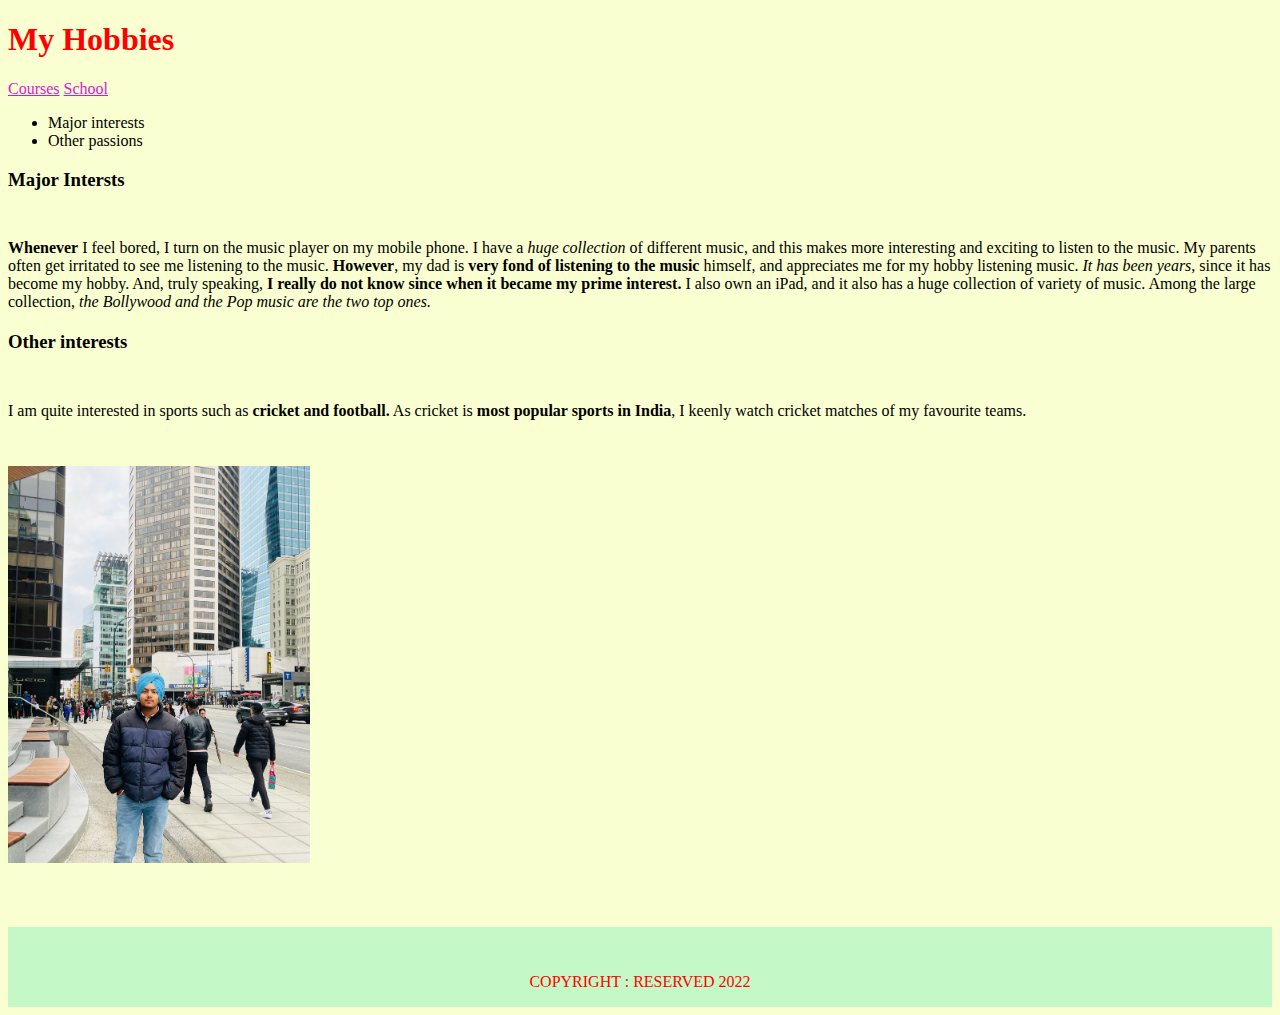
<file: index.html>
<!DOCTYPE html>
<html lang="en-ca">
<head>
    <meta charset="utf-8">
    <title>Personal Website</title>
    <link rel="stylesheet" href="css/stylesheet.css" >
</head>
<body>
    <header><h1>My Hobbies </h1> </header>    
    <nav class="school-courses">
      <a href="../personal_website/misc/courses.html" target="_blank">Courses</a>
      <a href="../personal_website/misc/school.html" target="_blank">School</a>
    </nav>                 
    <nav>  
            <ul>  
           <li>
            Major interests    
            </li>  
            <li>  
            Other passions 
            </li>
            </ul>  
    </nav>  
    

                           
        

    <main>
        <article><h3>Major Intersts</h3>
          <p><b>Whenever</b> I feel bored, I turn on the music player on my mobile phone.

          I have a <em>huge collection</em> of different music, and this makes more interesting and exciting to listen to the music.
           My parents often get irritated to see me listening to the music.
           <b>However</b>, my dad is <strong>very fond of listening to the music</strong> himself, and appreciates me for my hobby listening music.
            <em>It has been years</em>, since it has become my hobby. And, truly speaking, <strong>I really do not know since when it became my prime interest.</strong>
             I also own an iPad, and it also has a huge collection of variety of music. 
             Among the large collection, <em>the Bollywood and the Pop music are the two top ones.</em></p>
         <section> <h3>Other interests</h3> <p>
          I am quite interested in sports such as <b>cricket and football.</b>
         As cricket is <strong>most popular sports in India</strong>, I keenly watch cricket matches of my favourite teams. </p>
          </section>
       </article>
       <aside>
            <p>
               <img src="images/my_image.JPEG" alt = "image of me standimg in vancouver" width="302" height="397">
             </p>      
       </aside>

    </main>    

        <footer>
           <P> COPYRIGHT : RESERVED 2022 </P>
        </footer>

    
     


     






</body>
</html>
</file>
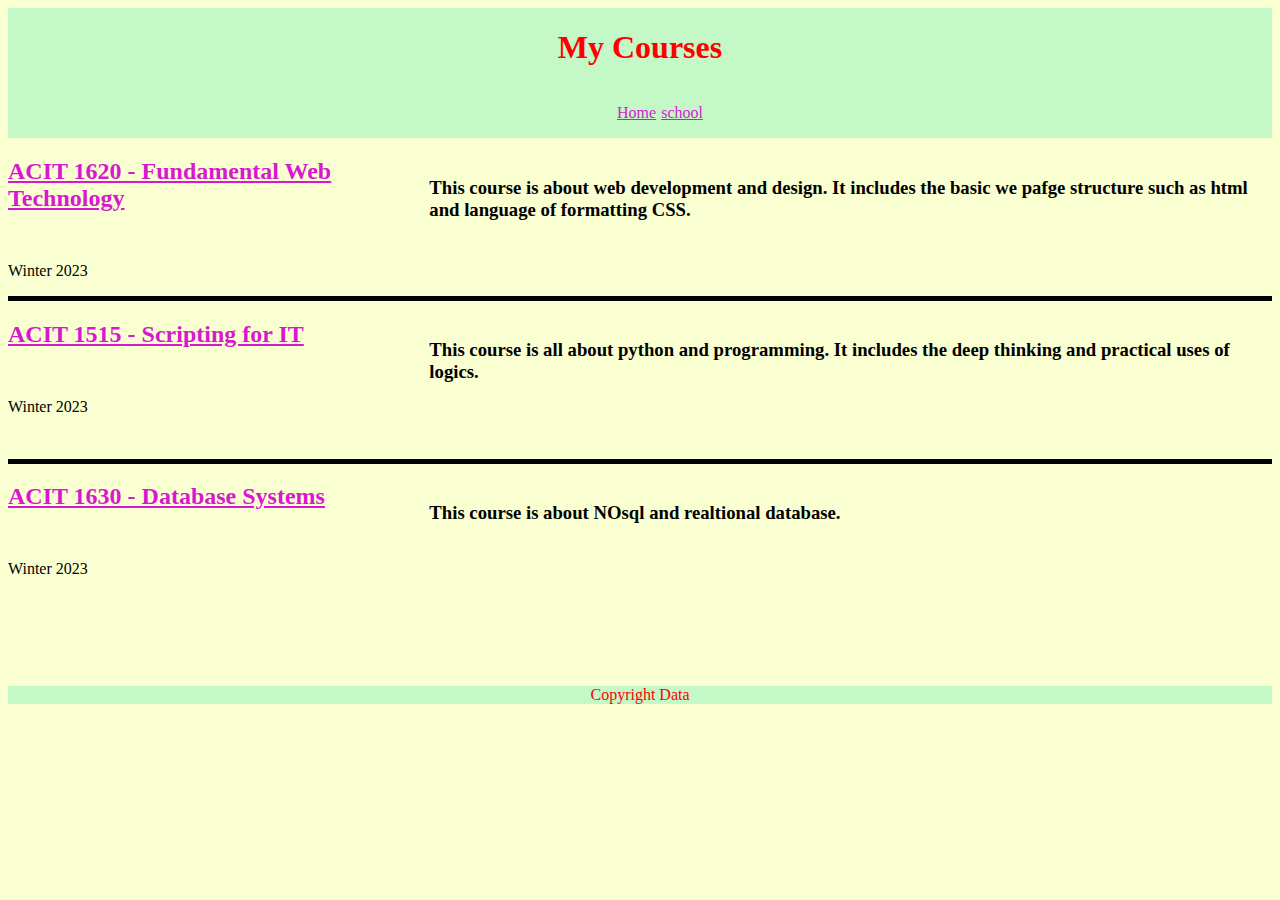
<file: misc/courses.html>
<!DOCTYPE html>
<html lang="en-ca">
<head>
 <meta charset="utf-8">
 <link rel="stylesheet" href="../css/stylesheet.css" >
 <meta name="viewport" content="width=device-width, initial-scale=1.0">
 <title>Courses</title>
</head>
<body>
    <header class="header_course">
    <h1>My Courses</h1>
    <ul>
        <li><a href="../index.html">Home</a></li>
        <li><a href="school.html">school</a></li>
    </ul>
     </header>
    <main class="main-course">
        
            <article class="border-article" id="1620"><a href="https://www.bcit.ca/outlines/20231089205/" target="_blank"><h2>ACIT 1620 - Fundamental Web Technology</h2></a>
        <p>Winter 2023</p>
        </article>

        
        <section class="section_course" ><h3 class="heading3">This course is about web development and design. It includes the basic we pafge structure such as html and language of formatting
            CSS.</h3></section>
            
            <article class="border-article" id="1515"><a href="https://www.bcit.ca/outlines/20231089204/" target="_blank"><h2>ACIT 1515 - Scripting for IT</h2></a><p>Winter 2023</p></article>
            <section class="section_course"><h3>This course is all about python and programming. It includes the deep thinking and practical uses of logics. </h3></section>

            <article id="1630" ><a href="https://www.bcit.ca/outlines/20231089206/" title="Course Outline" target="_blank"><h2>ACIT 1630 - Database Systems</h2></a> <p>Winter 2023</p></article>
            <section ><h3>This course is about NOsql and realtional database.</h3></section>
    </main>
    <footer>Copyright Data</footer>
    <script src="../script/script.js" defer></script>


</body>

</html>
</file>
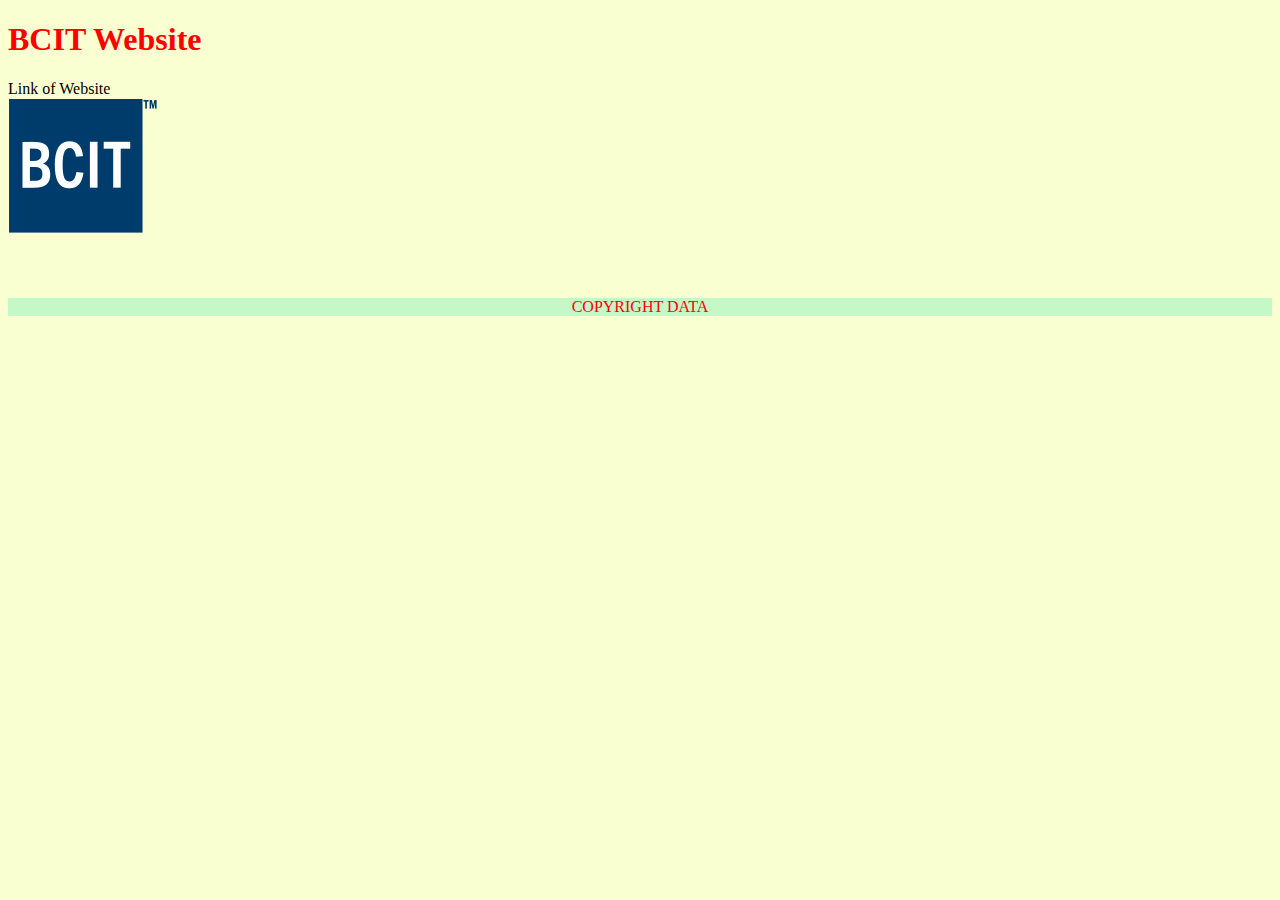
<file: misc/school.html>
<!DOCTYPE html>
<html lang="en-ca">
<head>
 <meta charset="utf-8">
 <link rel="stylesheet" href="../css/stylesheet.css" >
 <title>BCIT image</title>
</head>
<body>
    <header>
    <h1>BCIT Website</h1>
    <nav>Link of Website </nav></header>
    <main>
        <a href="https://www.bcit.ca" target="_blank"><img src="../images/BCIT_logo.png" alt="BCIT logo" width="150" height="136"></a>  
    </main>
    <footer>COPYRIGHT DATA</footer>

</body>






</html>
</file>
<file: css/stylesheet.css>
header h1{

    color:red;
    


}

body {

    background-color:#FAFFD1;

}



    


#fonts{
    font-family: 'Montserrat', sans-serif;


}
.flex-testing{
    display: grid;
    grid-template-columns: 3fr 1fr ;
    gap: 20px 20px;
    
  



}

.headings{
    display: flex;
    justify-content: center;
    align-items: center;
    flex-direction: column;
    background-color: #C2EDF5;
}

footer{
    justify-content: center;
    align-items: center;
    display: flex;
    background-color: #C4F8C7;
    margin-top: 60px;
    color: red;
    
    
}

a:visited{
    color: darkmagenta;
}

a:link{
    color: #D818D1;
}

.header_course{

    display: flex;
    align-items: center;
    justify-content: center;
    flex-direction: column;
    background-color: #C4F8C7;
}

.section_course{
  
    border-bottom: 5px solid black;
    
}

.main-course{
    display: flex;
    flex-direction: column;
}
header ul{
    list-style: none;
}

.new_article{
    border-top: 5px solid black;
    margin-top: 3px;
    
}

@media screen and (min-width:600px){
    .main-course{
        display: grid;
        grid-template-columns: 1fr 2fr;
        grid-template-rows: 1fr 1fr 1fr;
    }
    .border-article{
        border-bottom: 5px solid black;
        
    }
    header ul{
        display: flex;
        flex-direction: row;
        gap: 5px;
    }
   
    p{
        padding-top: 30px;
    }
    section{
        margin-top: 20px;
    }
    .heading3{
        padding-top: 0px;
        }
    
    .new_section{
        border-top: 5px solid black;
        margin-top: 3px;
    }
    
}
</file>
